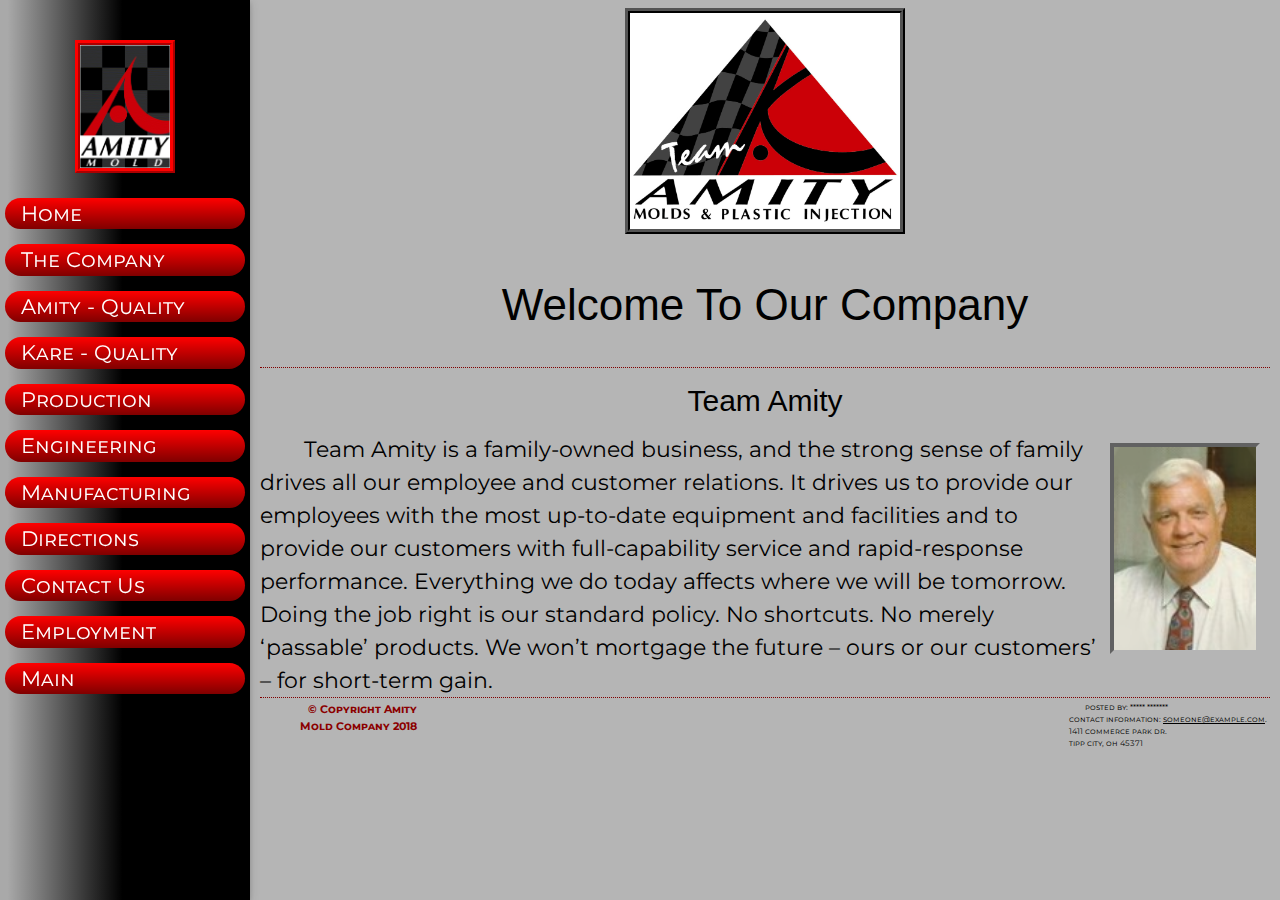
<file: index.html>
<!DOCTYPE html>
<html lang="en-US">
<head>
  <meta charset="utf-8">
  <meta name="viewport" content="width=device-width, initial-scale=1.0">
  <title>Team Amity | Amity Mold Company and Kare Plastics</title>
  <link rel="shortcut icon" href="img/teamamity-logo.png">
  <link rel="stylesheet" href="css/w3.css">
  <link rel="stylesheet" href="css/main4.css">
  <link rel="stylesheet" href="css/media-queries.css">
  <link rel="stylesheet" href="css/normalize.css">
  <link href="https://fonts.googleapis.com/css?family=Montserrat:400,700" rel="stylesheet">
  <link href='https://fonts.googleapis.com/css?family=Lancelot' rel='stylesheet'>

</head>
<body>

  <div class="main">
    <header>
      <button class="w3-button w3-xlarge w3-hide-large" id="open" onclick="w3_open()">&#9776;</button>
      <div class="header-image">
        <img id = "teamamity" src="img/teamamity-logo.png" alt="teamamity"/>
      </div>
      <h1> welcome to our company </h1>

      <div class="w3-sidebar w3-bar-block w3-collapse w3-card w3-animate-left sidenav" id="mySidebar">
        <div class="main-image">
          <img id = "amity" src="img/amity.png" alt="amity"/>
        </div>
        <button class="w3-bar-item w3-button w3-large w3-hide-large" id="close" onclick="w3_close()">close</button>
        <a href="splash.html" class="w3-bar-item w3-button">home</a>
        <a href="company\index.html" class="w3-bar-item w3-button">the company</a>
        <a href="quality\index.html" class="w3-bar-item w3-button">amity - quality</a>
        <a href="quality\index.html" class="w3-bar-item w3-button">kare - quality</a>
        <a href="production\index.html" class="w3-bar-item w3-button">production</a>
        <a href="engineering\index.html" class="w3-bar-item w3-button">engineering</a>
        <a href="manufacturing\index.html" class="w3-bar-item w3-button">manufacturing</a>
        <a href="directions\index.html" class="w3-bar-item w3-button">directions</a>
        <a href="contact\index.html" class="w3-bar-item w3-button">contact us</a>
        <a href="employment\index.html" class="w3-bar-item w3-button">employment</a>
        <a href="index.html" class="w3-bar-item w3-button">main</a>

      <script>
      function w3_open() {
        document.getElementById("mySidebar").style.display = "block";


      }
      function w3_close() {
        document.getElementById("mySidebar").style.display = "none";

      }
      {


      }
    </script>

          </div>
  </header>



  <div class="container">
    <!-- Your content -->


    <h2>team amity</h2>
    <div class="full-width">
      <p>Team Amity is a family-owned business, <img id="pres" src="img/pres.png" alt="leo"/>and the strong sense of family drives all our employee and customer relations. It drives us to provide our employees with the most up-to-date equipment and facilities and to provide our customers with full-capability service and rapid-response performance.
        Everything we do today affects where we will be tomorrow. Doing the job right is our standard policy. No shortcuts. No merely ‘passable’ products. We won’t mortgage the future – ours or our customers’ – for short-term gain.</p>

      </div>


    </div>

    <footer class="footer">
      <div class = "full-width">
        <div class="half-width" id = "company">
          <p>&copy; Copyright Amity Mold Company 2018</p>
        </div>
        <div class="half-width" id ="designer">
          <p>posted by: ***** *******<br> contact information: <a href="mailto:someone@example.com">
            someone@example.com</a>.<br> 1411 commerce park dr.<br> tipp city, oh 45371
          </p>
        </div>
      </div>
    </footer>
  </div>

</body>
</html>
</file>
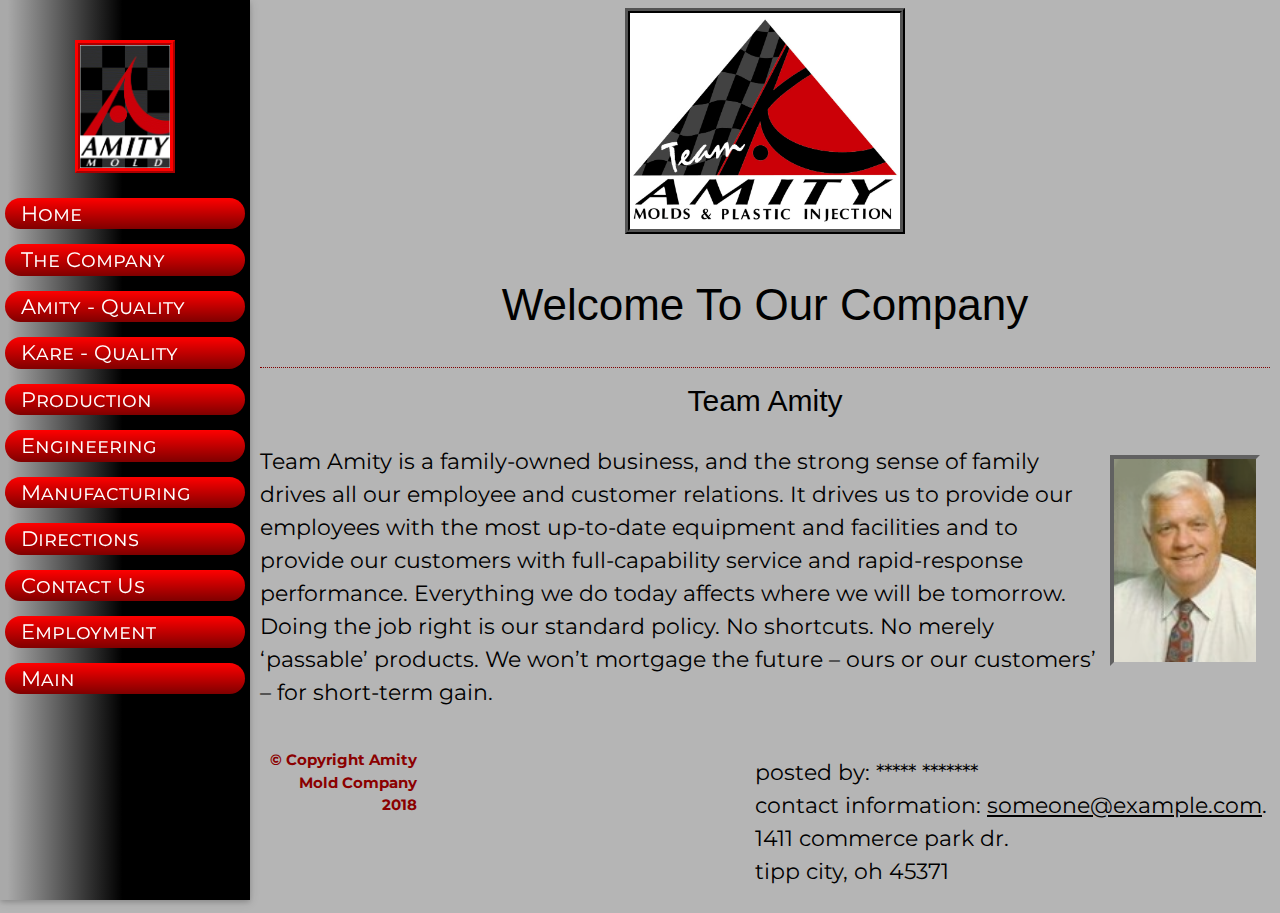
<file: company/index.html>
<!DOCTYPE html>
<html lang="en-US">
<head>
  <meta charset="utf-8">
<meta name="viewport" content="width=device-width, initial-scale=1.0">
  <title>Team Amity | Amity Mold Company and Kare Plastics</title>
  <link rel="shortcut icon" href="img/teamamity-logo.png">
  <link rel="stylesheet" href="../css/w3.css">
  <link rel="stylesheet" href="../css/media-queries.css">
  <link rel="stylesheet" href="../css/main.css">
  <link rel="stylesheet" href="../css/normalize.css">
  <link href="https://fonts.googleapis.com/css?family=Montserrat:400,700" rel="stylesheet">
  <link href='https://fonts.googleapis.com/css?family=Lancelot' rel='stylesheet'>

</head>
<body>

  <div class="main">
    <header>
      <button class="w3-button w3-xlarge w3-hide-large" id="open" onclick="w3_open()">&#9776;</button>
      <div class="header-image">
        <img id = "teamamity" src="../img/teamamity-logo.png" alt="teamamity"/>
      </div>
      <h1> welcome to our company </h1>

      <div class="w3-sidebar w3-bar-block w3-collapse w3-card w3-animate-left sidenav" id="mySidebar">
        <div class="main-image">
          <img id = "amity" src="../img/amity.png" alt="amity"/>
        </div>
        <button class="w3-bar-item w3-button w3-large w3-hide-large" id="close" onclick="w3_close()">close</button>
        <a href="..\splash.html" class="w3-bar-item w3-button">home</a>
        <a href="..\index.html" class="w3-bar-item w3-button">the company</a>
        <a href="..\quality\index.html" class="w3-bar-item w3-button">amity - quality</a>
        <a href="..\quality\index.html" class="w3-bar-item w3-button">kare - quality</a>
        <a href="..\production\index.html" class="w3-bar-item w3-button">production</a>
        <a href="..\engineering\index.html" class="w3-bar-item w3-button">engineering</a>
        <a href="..\manufacturing\index.html" class="w3-bar-item w3-button">manufacturing</a>
        <a href="..\directions\index.html" class="w3-bar-item w3-button">directions</a>
        <a href="..\contact\index.html" class="w3-bar-item w3-button">contact us</a>
        <a href="..\employment\index.html" class="w3-bar-item w3-button">employment</a>
        <a href="..\main\index.html" class="w3-bar-item w3-button">main</a>

      <script>
      function w3_open() {
        document.getElementById("mySidebar").style.display = "block";


      }
      function w3_close() {
        document.getElementById("mySidebar").style.display = "none";

      }
      {


      }
    </script>

          </div>
  </header>



  <div class="container">
    <!-- Your content -->


    <h2>team amity</h2>
    <div class="full-width">
      <p>Team Amity is a family-owned business, <img id="pres" src="../img/pres.png" alt="leo"/>and the strong sense of family drives all our employee and customer relations. It drives us to provide our employees with the most up-to-date equipment and facilities and to provide our customers with full-capability service and rapid-response performance.
        Everything we do today affects where we will be tomorrow. Doing the job right is our standard policy. No shortcuts. No merely ‘passable’ products. We won’t mortgage the future – ours or our customers’ – for short-term gain.</p>

      </div>


    </div>

    <footer class="footer">
      <div class = "full-width">
        <div class="half-width" id = "company">
          <p>&copy; Copyright Amity Mold Company 2018</p>
        </div>
        <div class="half-width" id ="designer">
          <p>posted by: ***** *******<br> contact information: <a href="mailto:someone@example.com">
            someone@example.com</a>.<br> 1411 commerce park dr.<br> tipp city, oh 45371
          </p>
        </div>
      </div>
    </footer>
  </div>

</body>
</html>
</file>
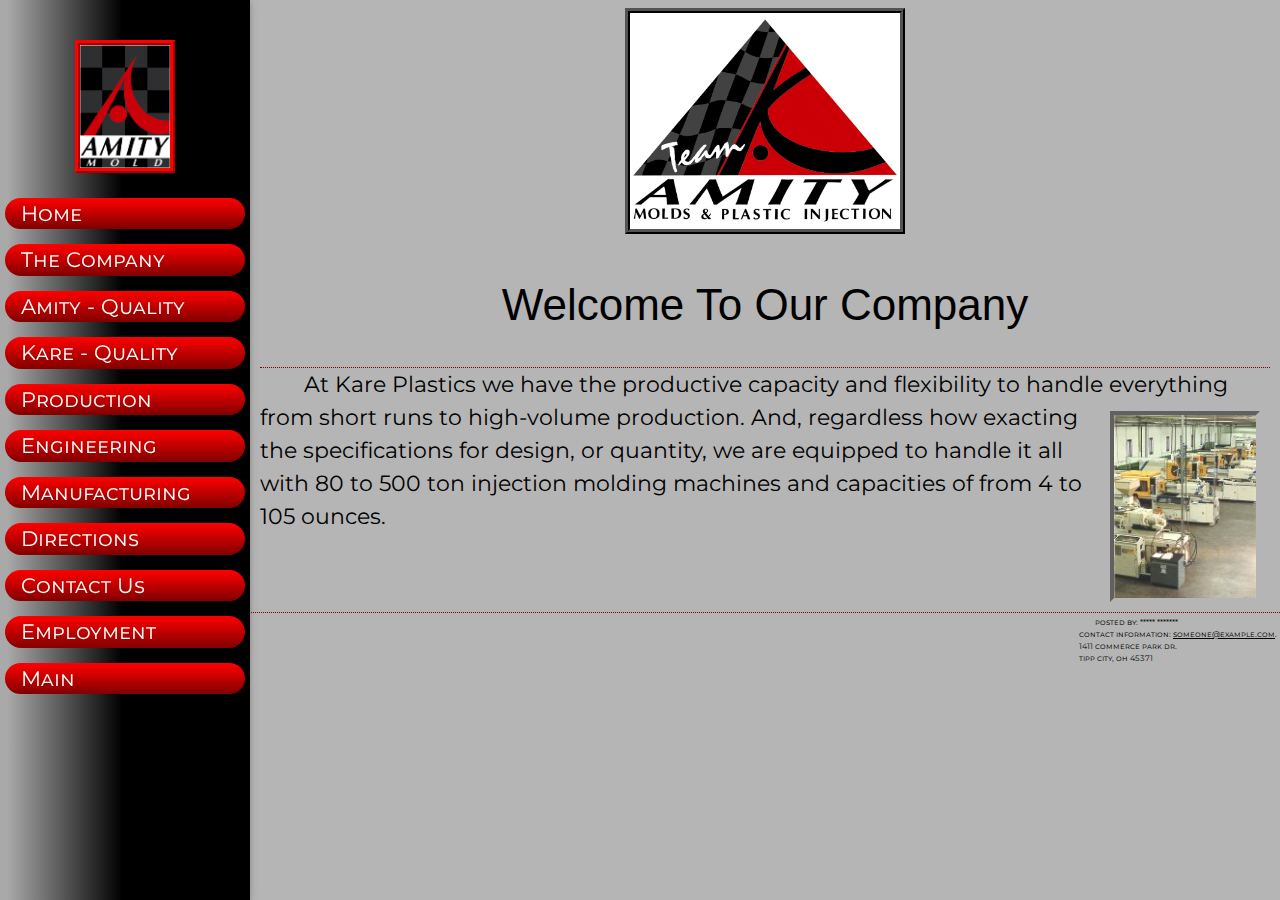
<file: contact/index.html>
<!doctype html>
<html>
<head>
  <meta charset="utf-8">
  <meta name="viewport" content="width=device-width, initial-scale=1.0">
  <title>Team Amity | Amity Mold Company and Kare Plastics</title>
  <link rel="shortcut icon" href="../img/teamamity-logo.png">
  <link rel="stylesheet" href="../css/w3.css">
  <link rel="stylesheet" href="../css/main4.css">
  <link rel="stylesheet" href="../css/media-queries.css">
  <link rel="stylesheet" href="../css/normalize.css">
  <link href="https://fonts.googleapis.com/css?family=Montserrat:400,700" rel="stylesheet">
  <link href='https://fonts.googleapis.com/css?family=Lancelot' rel='stylesheet'>

</head>
<body>
  <div class="main">
    <header>
      <button class="w3-button w3-xlarge w3-hide-large" id="open" onclick="w3_open()">&#9776;</button>
      <div class="header-image">
        <img id = "teamamity" src="../img/teamamity-logo.png" alt="teamamity"/>
      </div>
      <h1> welcome to our company </h1>

      <div class="w3-sidebar w3-bar-block w3-collapse w3-card w3-animate-left sidenav" id="mySidebar">
        <div class="main-image">
          <img id = "amity" src="../img/amity.png" alt="amity"/>
        </div>
        <button class="w3-bar-item w3-button w3-large w3-hide-large" id="close" onclick="w3_close()">close</button>
        <a href="..\splash.html" class="w3-bar-item w3-button">home</a>
        <a href="..\index.html" class="w3-bar-item w3-button">the company</a>
        <a href="..\quality\index.html" class="w3-bar-item w3-button">amity - quality</a>
        <a href="..\quality\index.html" class="w3-bar-item w3-button">kare - quality</a>
        <a href="..\production\index.html" class="w3-bar-item w3-button">production</a>
        <a href="..\engineering\index.html" class="w3-bar-item w3-button">engineering</a>
        <a href="..\manufacturing\index.html" class="w3-bar-item w3-button">manufacturing</a>
        <a href="..\directions\index.html" class="w3-bar-item w3-button">directions</a>
        <a href="..\contact\index.html" class="w3-bar-item w3-button">contact us</a>
        <a href="..\employment\index.html" class="w3-bar-item w3-button">employment</a>
        <a href="..\main\index.html" class="w3-bar-item w3-button">main</a>

      <script>
      function w3_open() {
        document.getElementById("mySidebar").style.display = "block";


      }
      function w3_close() {
        document.getElementById("mySidebar").style.display = "none";

      }
      {


      }
    </script>

          </div>
  </header>


<div class="container">


  <!-- Your content -->


  <div class="full-width">
  <p>At Kare Plastics we have the productive capacity and flexibility to handle<img id="shop" src="../img/karemach.jpg" alt="kare"/> everything from short runs to high-volume production.
    And, regardless how exacting the specifications for design, or quantity, we are equipped to
    handle it all with 80 to 500 ton injection molding machines and capacities of from 4 to 105 ounces.
</div>

</div>
     </div>

         <footer class="footer">
           <div class = "full-width">
             <div class="half-width" id = "company">
               <p>&copy; Copyright Amity Mold Company 2018</p>
             </div>
             <div class="half-width" id ="designer">
               <p>posted by: ***** *******<br> contact information: <a href="mailto:someone@example.com">
                 someone@example.com</a>.<br> 1411 commerce park dr.<br> tipp city, oh 45371
               </p>
             </div>
           </div>
         </footer>
       </div>

</body>
</html>
</file>
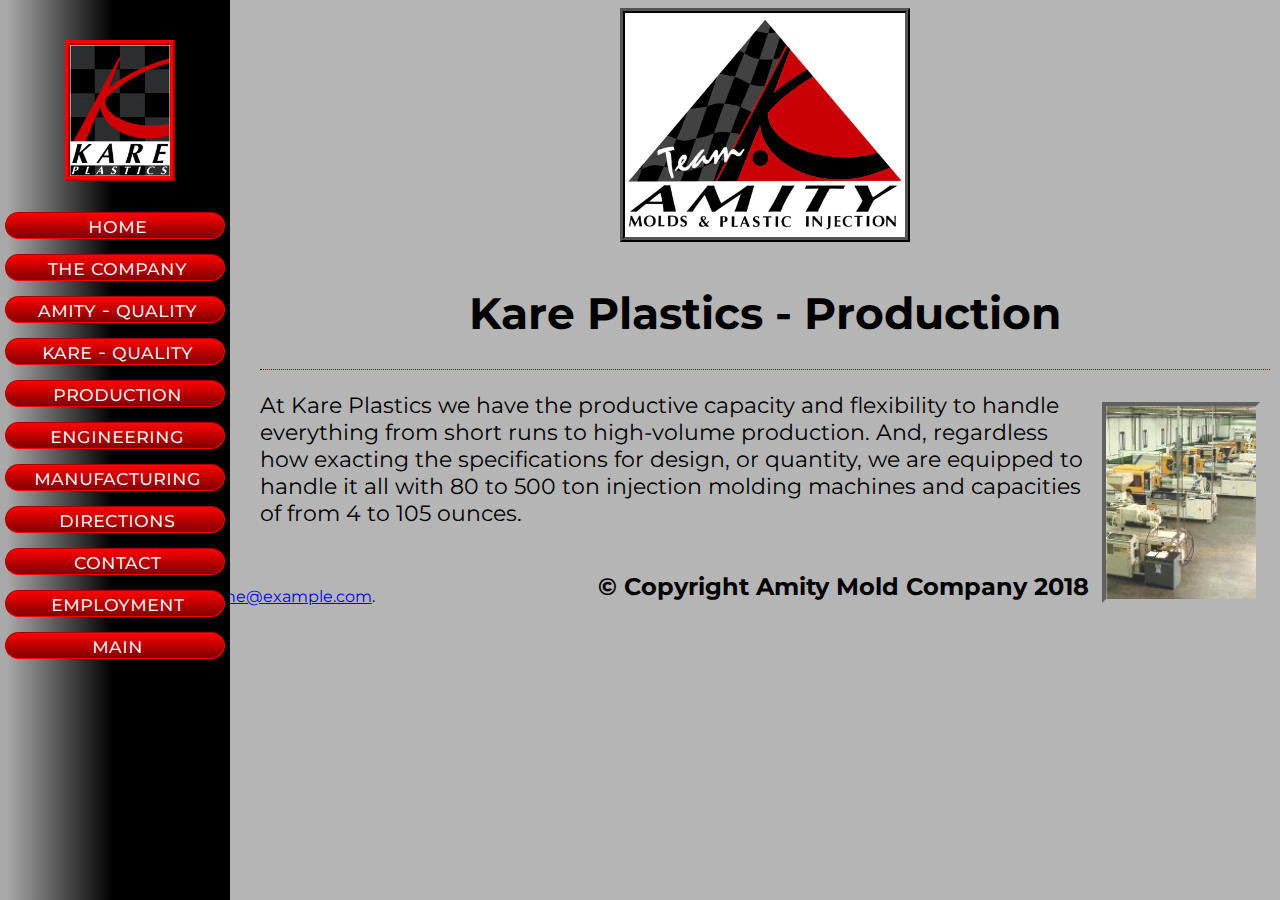
<file: directions/index.html>
<!doctype html>
<html>
<head>
 <meta charset="utf-8">
        <title>Team Amity | Amity Mold Company and Kare Plastics</title>
        <link rel="shortcut icon" href="../img/teamamity-logo.png">
        <link rel="stylesheet" href="../css/main.css">
        <link rel="stylesheet" href="../css/normalize.css">
        <link href="https://fonts.googleapis.com/css?family=Montserrat:400,700" rel="stylesheet">
</head>
<body>
<div class="main">
  <header>

    <div class="header-image">
<img id = "teamamity" src="../img/teamamity-logo.png" alt="teamamity"/>
</div>
<h1>kare plastics - production</h1>
  </header>


<div class="container">


  <!-- Your content -->

<div class="sidenav">
<div class="main-image">
<img id = "kare" src="../img/kare-logo.png" alt="kareplastic"/>
</div>
  <a href="../splash.html">home</a>
  <a href="../index.html">the company</a>
  <a href="../quality/index.html">amity - quality</a>
  <a href="../karequality/index.html">kare - quality</a>
  <a href="../production/index.html">production</a>
  <a href="#contact">engineering</a>
  <a href="#about">manufacturing</a>
  <a href="#services">directions</a>
  <a href="#clients">contact</a>
  <a href="#contact">employment</a>
  <a href="#contact">main</a>


</div>

  <div class="full-width">
  <p>At Kare Plastics we have the productive capacity and flexibility to handle<img id="shop" src="../img/karemach.jpg" alt="kare"/> everything from short runs to high-volume production.
    And, regardless how exacting the specifications for design, or quantity, we are equipped to
    handle it all with 80 to 500 ton injection molding machines and capacities of from 4 to 105 ounces.
</div>

</div>
     </div>
     <footer>
       <div class="full-width">
     <div class="half-width" id = "designer">
     <h2>&copy; Copyright Amity Mold Company 2018</h2>
     </div>
     <div class="half-width" id ="coinfo"><p>posted by: ***** *******
     <br>contact information: <a href="mailto:someone@example.com">
     someone@example.com</a>.<br>
     1411 commerce park dr.<br>tipp city, oh 45371
   </p>
   </div>
   </div>
   </footer>


</body>
</html>
</file>
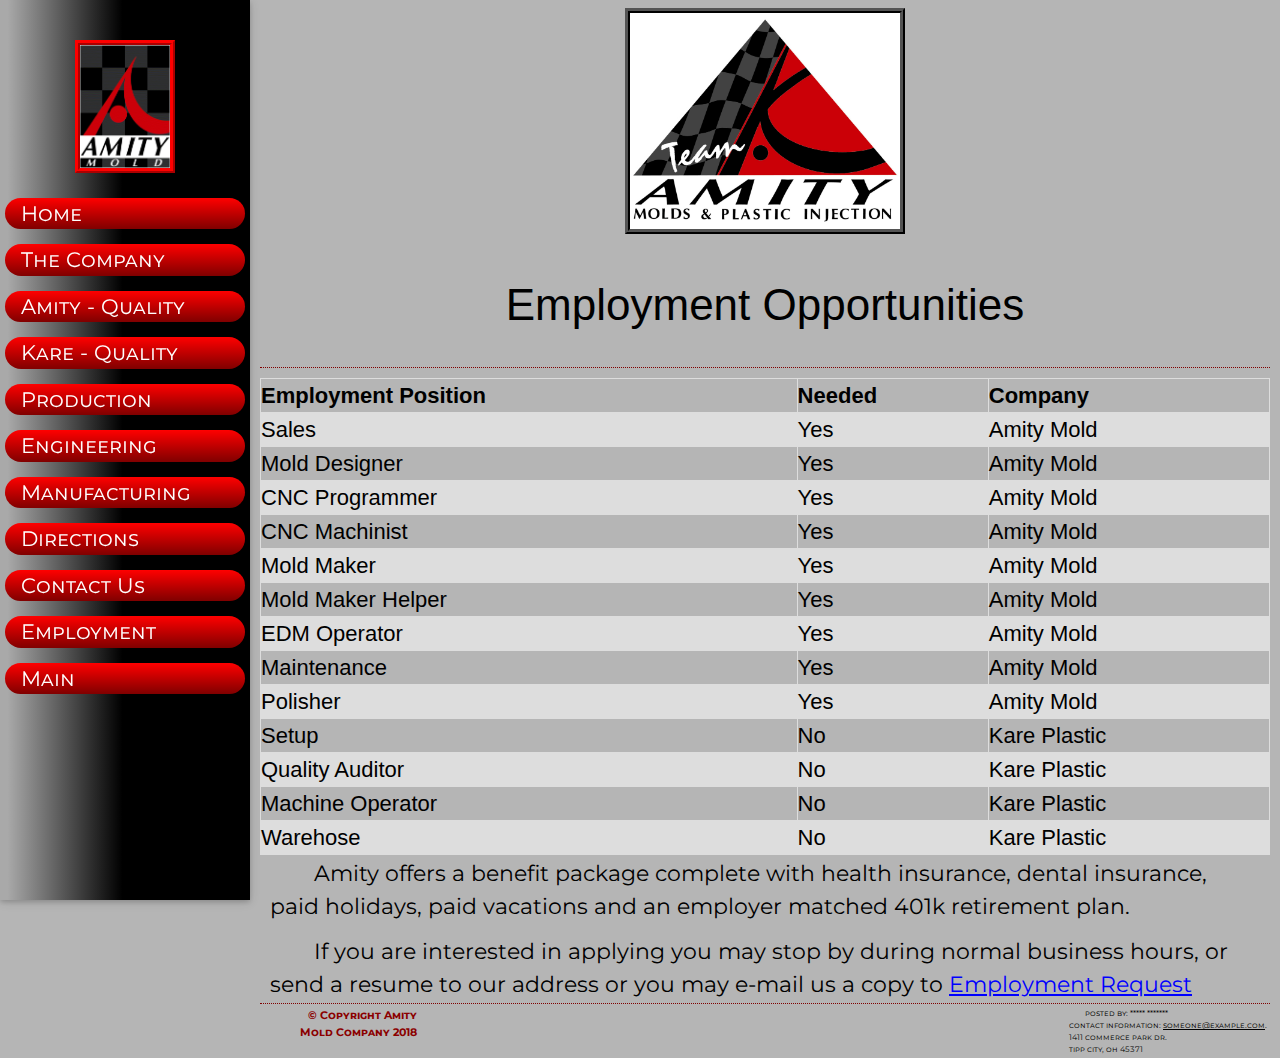
<file: employment/index.html>
<!doctype html>
<html>
<head>
  <meta charset="utf-8">
  <meta name="viewport" content="width=device-width, initial-scale=1.0">
  <title>Team Amity | Amity Mold Company and Kare Plastics</title>
  <link rel="shortcut icon" href="../img/teamamity-logo.png">
  <link rel="stylesheet" href="../css/w3.css">
  <link rel="stylesheet" href="../css/main4.css">
  <link rel="stylesheet" href="../css/media-queries.css">
  <link rel="stylesheet" href="../css/normalize.css">
  <link href="https://fonts.googleapis.com/css?family=Montserrat:400,700" rel="stylesheet">
  <link href='https://fonts.googleapis.com/css?family=Lancelot' rel='stylesheet'>

</head>
<body>
  <div class="main">
    <header>
      <button class="w3-button w3-xlarge w3-hide-large" id="open" onclick="w3_open()">&#9776;</button>
      <div class="header-image">
        <img id = "teamamity" src="../img/teamamity-logo.png" alt="teamamity"/>
      </div>
      <h1>Employment Opportunities</h1>

      <div class="w3-sidebar w3-bar-block w3-collapse w3-card w3-animate-left sidenav" id="mySidebar">
        <div class="main-image">
          <img id = "amity" src="../img/amity.png" alt="amity"/>
        </div>
        <button class="w3-bar-item w3-button w3-large w3-hide-large" id="close" onclick="w3_close()">close</button>
        <a href="..\splash.html" class="w3-bar-item w3-button">home</a>
        <a href="..\index.html" class="w3-bar-item w3-button">the company</a>
        <a href="..\quality\index.html" class="w3-bar-item w3-button">amity - quality</a>
        <a href="..\quality\index.html" class="w3-bar-item w3-button">kare - quality</a>
        <a href="..\production\index.html" class="w3-bar-item w3-button">production</a>
        <a href="..\engineering\index.html" class="w3-bar-item w3-button">engineering</a>
        <a href="..\manufacturing\index.html" class="w3-bar-item w3-button">manufacturing</a>
        <a href="..\directions\index.html" class="w3-bar-item w3-button">directions</a>
        <a href="..\contact\index.html" class="w3-bar-item w3-button">contact us</a>
        <a href="..\employment\index.html" class="w3-bar-item w3-button">employment</a>
        <a href="..\main\index.html" class="w3-bar-item w3-button">main</a>

      <script>
      function w3_open() {
        document.getElementById("mySidebar").style.display = "block";


      }
      function w3_close() {
        document.getElementById("mySidebar").style.display = "none";

      }
      {


      }
    </script>

          </div>
  </header>


<div class="container">


  <!-- Your content -->

  <div class="full-width">
    <table>
      <tr>
        <th>Employment Position</th>
        <th>Needed</th>
        <th>Company</th>
      </tr>
      <tr>
        <td>Sales</td>
        <td>Yes</td>
        <td>Amity Mold</td>
      </tr>
      <tr>
        <td>Mold Designer</td>
        <td>Yes</td>
        <td>Amity Mold</td>
      </tr>
      <tr>
        <td>CNC Programmer</td>
        <td>Yes</td>
        <td>Amity Mold</td>
      </tr>
      <tr>
        <td>CNC Machinist</td>
        <td>Yes</td>
        <td>Amity Mold</td>
      </tr>
      <tr>
        <td>Mold Maker</td>
        <td>Yes</td>
        <td>Amity Mold</td>
      </tr>
      <tr>
        <td>Mold Maker Helper</td>
        <td>Yes</td>
        <td>Amity Mold</td>
      </tr>
        <tr>
        <td>EDM Operator</td>
        <td>Yes</td>
        <td>Amity Mold</td>
      </tr>
      <tr>
        <td>Maintenance</td>
        <td>Yes</td>
        <td>Amity Mold</td>
      </tr>
      <tr>
        <td>Polisher</td>
        <td>Yes</td>
        <td>Amity Mold</td>
      </tr>
      <tr>
        <td>Setup</td>
        <td>No</td>
        <td>Kare Plastic</td>
      </tr>
        <tr>
        <td>Quality Auditor</td>
        <td>No</td>
        <td>Kare Plastic</td>
      </tr>
      <tr>
        <td>Machine Operator</td>
        <td>No</td>
        <td>Kare Plastic</td>
      </tr>
      <tr>
        <td>Warehose</td>
        <td>No</td>
        <td>Kare Plastic</td>
      </tr>
    </table>
</div>
<div class="full-width">
<p id="emp-p">Amity offers a benefit package complete with health insurance, dental insurance, paid holidays, paid vacations and an employer matched 401k retirement plan.</p>
<p id="p2">If you are interested in applying you may stop by during normal business hours, or send a resume to our address or you may e-mail us a copy to <a href="mailto:employment@amitymold.com" id="emp-request">Employment Request</a></p>
</div>
</div>

     <footer class="footer">
       <div class = "full-width">
         <div class="half-width" id = "company">
           <p>&copy; Copyright Amity Mold Company 2018</p>
         </div>
         <div class="half-width" id ="designer">
           <p>posted by: ***** *******<br> contact information: <a href="mailto:someone@example.com">
             someone@example.com</a>.<br> 1411 commerce park dr.<br> tipp city, oh 45371
           </p>
         </div>
       </div>
     </footer>
   </div>

</body>
</html>
</file>
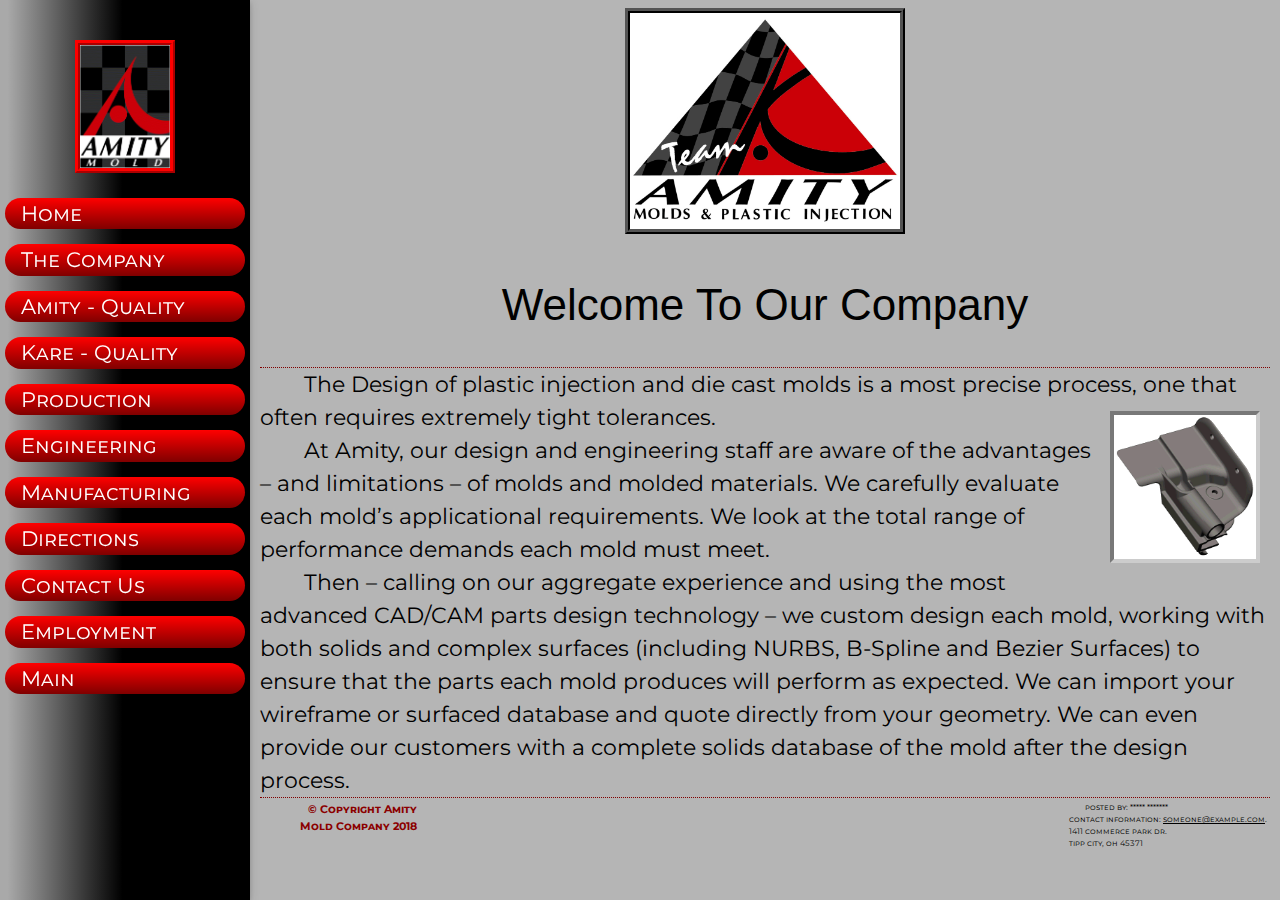
<file: engineering/index.html>
<!doctype html>
<html>
<head>
  <meta charset="utf-8">
  <meta name="viewport" content="width=device-width, initial-scale=1.0">
  <title>Team Amity | Amity Mold Company and Kare Plastics</title>
  <link rel="shortcut icon" href="../img/teamamity-logo.png">
  <link rel="stylesheet" href="../css/w3.css">
  <link rel="stylesheet" href="../css/main4.css">
  <link rel="stylesheet" href="../css/media-queries.css">
  <link rel="stylesheet" href="../css/normalize.css">
  <link href="https://fonts.googleapis.com/css?family=Montserrat:400,700" rel="stylesheet">
  <link href='https://fonts.googleapis.com/css?family=Lancelot' rel='stylesheet'>

</head>
<body>
  <div class="main">
    <header>
      <button class="w3-button w3-xlarge w3-hide-large" id="open" onclick="w3_open()">&#9776;</button>
      <div class="header-image">
        <img id = "teamamity" src="../img/teamamity-logo.png" alt="teamamity"/>
      </div>
      <h1> welcome to our company </h1>

      <div class="w3-sidebar w3-bar-block w3-collapse w3-card w3-animate-left sidenav" id="mySidebar">
        <div class="main-image">
          <img id = "amity" src="../img/amity.png" alt="amity"/>
        </div>
        <button class="w3-bar-item w3-button w3-large w3-hide-large" id="close" onclick="w3_close()">close</button>
        <a href="..\splash.html" class="w3-bar-item w3-button">home</a>
        <a href="..\index.html" class="w3-bar-item w3-button">the company</a>
        <a href="..\quality\index.html" class="w3-bar-item w3-button">amity - quality</a>
        <a href="..\quality\index.html" class="w3-bar-item w3-button">kare - quality</a>
        <a href="..\production\index.html" class="w3-bar-item w3-button">production</a>
        <a href="..\engineering\index.html" class="w3-bar-item w3-button">engineering</a>
        <a href="..\manufacturing\index.html" class="w3-bar-item w3-button">manufacturing</a>
        <a href="..\directions\index.html" class="w3-bar-item w3-button">directions</a>
        <a href="..\contact\index.html" class="w3-bar-item w3-button">contact us</a>
        <a href="..\employment\index.html" class="w3-bar-item w3-button">employment</a>
        <a href="..\main\index.html" class="w3-bar-item w3-button">main</a>

      <script>
      function w3_open() {
        document.getElementById("mySidebar").style.display = "block";


      }
      function w3_close() {
        document.getElementById("mySidebar").style.display = "none";

      }
      {


      }
    </script>

          </div>
  </header>


<div class="container">


  <!-- Your content -->

  <div class="full-width">
  <p>The Design of plastic injection and die cast molds is a most precise process, one that<img src="../img/2057amc1.gif" id ="a2057amc" alt="engineerpart"> often requires extremely tight tolerances.</p>
<p>At Amity, our design and engineering staff are aware of the advantages – and limitations – of molds and molded materials.
 We carefully evaluate each mold’s applicational requirements. We look at the total range of performance demands each mold must meet.</p>
<p>Then – calling on our aggregate experience and using the most advanced CAD/CAM parts design technology – we custom design each mold,
 working with both solids and complex surfaces (including NURBS, B-Spline and Bezier Surfaces) to ensure that the parts each mold produces will perform as expected.
 We can import your wireframe or surfaced database and quote directly from your geometry. We can even provide our customers with a complete solids database of the mold after the design process.</p>
</div>

</div>

     <footer class="footer">
       <div class = "full-width">
         <div class="half-width" id = "company">
           <p>&copy; Copyright Amity Mold Company 2018</p>
         </div>
         <div class="half-width" id ="designer">
           <p>posted by: ***** *******<br> contact information: <a href="mailto:someone@example.com">
             someone@example.com</a>.<br> 1411 commerce park dr.<br> tipp city, oh 45371
           </p>
         </div>
       </div>
     </footer>
   </div>

</body>
</html>
</file>
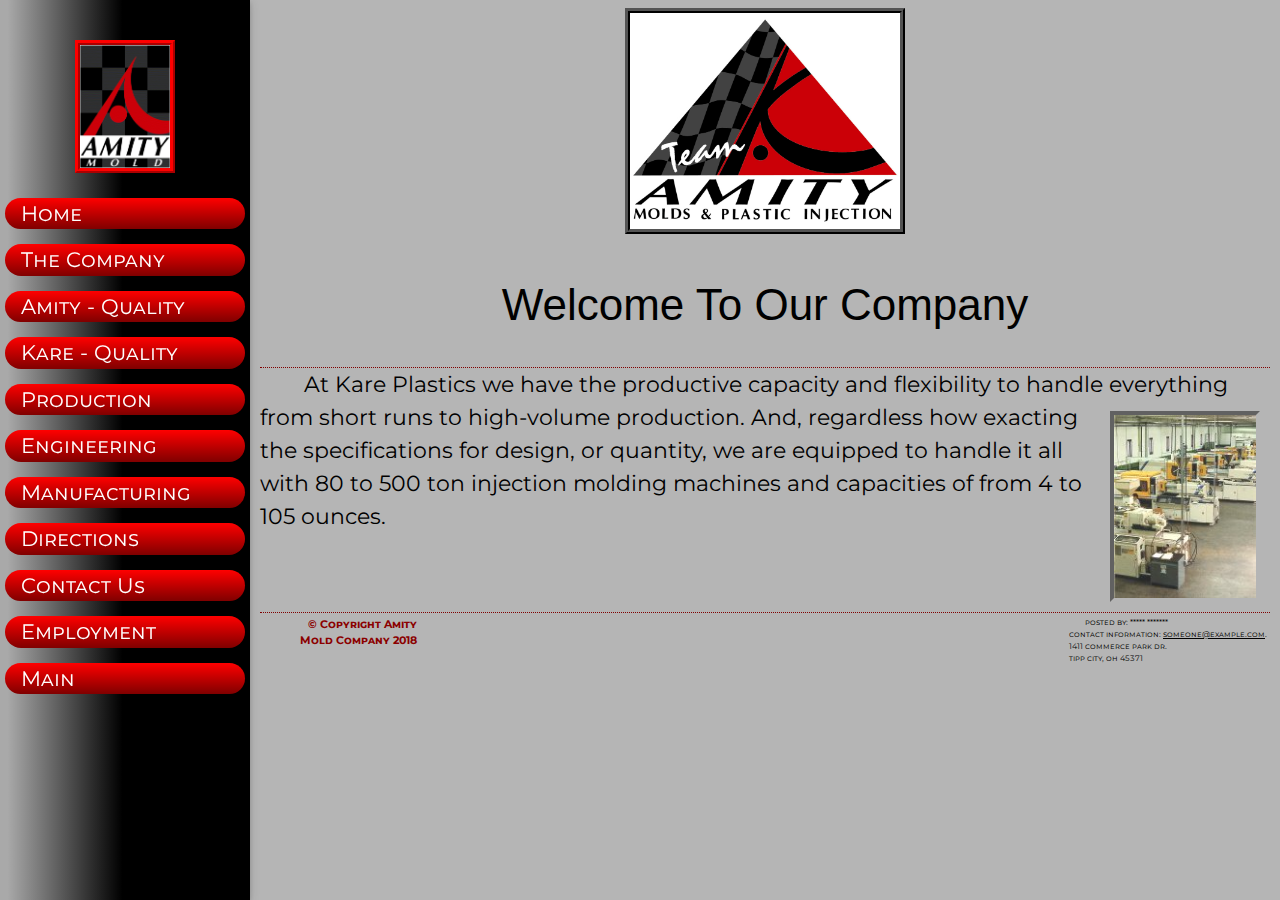
<file: kare-quality/index.html>
<!doctype html>
<html>
<head>
  <meta charset="utf-8">
  <meta name="viewport" content="width=device-width, initial-scale=1.0">
  <title>Team Amity | Amity Mold Company and Kare Plastics</title>
  <link rel="shortcut icon" href="../img/teamamity-logo.png">
  <link rel="stylesheet" href="../css/w3.css">
  <link rel="stylesheet" href="../css/main4.css">
  <link rel="stylesheet" href="../css/media-queries.css">
  <link rel="stylesheet" href="../css/normalize.css">
  <link href="https://fonts.googleapis.com/css?family=Montserrat:400,700" rel="stylesheet">
  <link href='https://fonts.googleapis.com/css?family=Lancelot' rel='stylesheet'>

</head>
<body>
  <div class="main">
    <header>
      <button class="w3-button w3-xlarge w3-hide-large" id="open" onclick="w3_open()">&#9776;</button>
      <div class="header-image">
        <img id = "teamamity" src="../img/teamamity-logo.png" alt="teamamity"/>
      </div>
      <h1> welcome to our company </h1>

      <div class="w3-sidebar w3-bar-block w3-collapse w3-card w3-animate-left sidenav" id="mySidebar">
        <div class="main-image">
          <img id = "amity" src="../img/amity.png" alt="amity"/>
        </div>
        <button class="w3-bar-item w3-button w3-large w3-hide-large" id="close" onclick="w3_close()">close</button>
        <a href="..\splash.html" class="w3-bar-item w3-button">home</a>
        <a href="..\index.html" class="w3-bar-item w3-button">the company</a>
        <a href="..\quality\index.html" class="w3-bar-item w3-button">amity - quality</a>
        <a href="..\quality\index.html" class="w3-bar-item w3-button">kare - quality</a>
        <a href="..\production\index.html" class="w3-bar-item w3-button">production</a>
        <a href="..\engineering\index.html" class="w3-bar-item w3-button">engineering</a>
        <a href="..\manufacturing\index.html" class="w3-bar-item w3-button">manufacturing</a>
        <a href="..\directions\index.html" class="w3-bar-item w3-button">directions</a>
        <a href="..\contact\index.html" class="w3-bar-item w3-button">contact us</a>
        <a href="..\employment\index.html" class="w3-bar-item w3-button">employment</a>
        <a href="..\main\index.html" class="w3-bar-item w3-button">main</a>

      <script>
      function w3_open() {
        document.getElementById("mySidebar").style.display = "block";


      }
      function w3_close() {
        document.getElementById("mySidebar").style.display = "none";

      }
      {


      }
    </script>

          </div>
  </header>



<div class="container">


  <!-- Your content -->

  <div class="full-width">
  <p>At Kare Plastics we have the productive capacity and flexibility to handle<img id="shop" src="../img/karemach.jpg" alt="kare"/> everything from short runs to high-volume production.
    And, regardless how exacting the specifications for design, or quantity, we are equipped to
    handle it all with 80 to 500 ton injection molding machines and capacities of from 4 to 105 ounces.
</div>

</div>

         <footer class="footer">
           <div class = "full-width">
             <div class="half-width" id = "company">
               <p>&copy; Copyright Amity Mold Company 2018</p>
             </div>
             <div class="half-width" id ="designer">
               <p>posted by: ***** *******<br> contact information: <a href="mailto:someone@example.com">
                 someone@example.com</a>.<br> 1411 commerce park dr.<br> tipp city, oh 45371
               </p>
             </div>
           </div>
         </footer>
       </div>

</body>
</html>
</file>
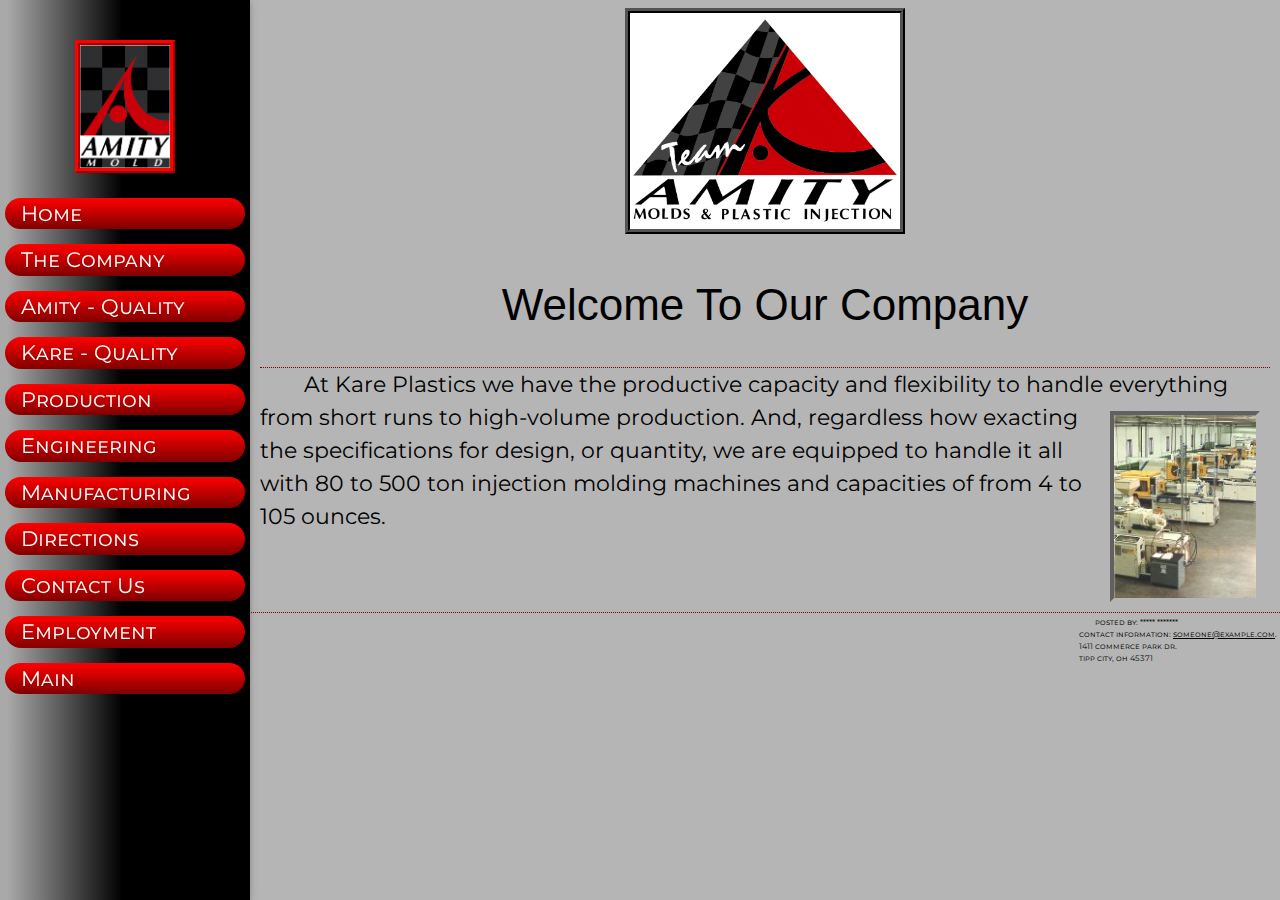
<file: manufacturing/index.html>
<!doctype html>
<html>
<head>
  <meta charset="utf-8">
  <meta name="viewport" content="width=device-width, initial-scale=1.0">
  <title>Team Amity | Amity Mold Company and Kare Plastics</title>
  <link rel="shortcut icon" href="../img/teamamity-logo.png">
  <link rel="stylesheet" href="../css/w3.css">
  <link rel="stylesheet" href="../css/main4.css">
  <link rel="stylesheet" href="../css/media-queries.css">
  <link rel="stylesheet" href="../css/normalize.css">
  <link href="https://fonts.googleapis.com/css?family=Montserrat:400,700" rel="stylesheet">
  <link href='https://fonts.googleapis.com/css?family=Lancelot' rel='stylesheet'>

</head>
<body>
  <div class="main">
    <header>
      <button class="w3-button w3-xlarge w3-hide-large" id="open" onclick="w3_open()">&#9776;</button>
      <div class="header-image">
        <img id = "teamamity" src="../img/teamamity-logo.png" alt="teamamity"/>
      </div>
      <h1> welcome to our company </h1>

      <div class="w3-sidebar w3-bar-block w3-collapse w3-card w3-animate-left sidenav" id="mySidebar">
        <div class="main-image">
          <img id = "amity" src="../img/amity.png" alt="amity"/>
        </div>
        <button class="w3-bar-item w3-button w3-large w3-hide-large" id="close" onclick="w3_close()">close</button>
        <a href="..\splash.html" class="w3-bar-item w3-button">home</a>
        <a href="..\index.html" class="w3-bar-item w3-button">the company</a>
        <a href="..\quality\index.html" class="w3-bar-item w3-button">amity - quality</a>
        <a href="..\quality\index.html" class="w3-bar-item w3-button">kare - quality</a>
        <a href="..\production\index.html" class="w3-bar-item w3-button">production</a>
        <a href="..\engineering\index.html" class="w3-bar-item w3-button">engineering</a>
        <a href="..\manufacturing\index.html" class="w3-bar-item w3-button">manufacturing</a>
        <a href="..\directions\index.html" class="w3-bar-item w3-button">directions</a>
        <a href="..\contact\index.html" class="w3-bar-item w3-button">contact us</a>
        <a href="..\employment\index.html" class="w3-bar-item w3-button">employment</a>
        <a href="..\main\index.html" class="w3-bar-item w3-button">main</a>

      <script>
      function w3_open() {
        document.getElementById("mySidebar").style.display = "block";


      }
      function w3_close() {
        document.getElementById("mySidebar").style.display = "none";

      }
      {


      }
    </script>

          </div>
  </header>


<div class="container">


  <!-- Your content -->

  <div class="full-width">
  <p>At Kare Plastics we have the productive capacity and flexibility to handle<img id="shop" src="../img/karemach.jpg" alt="kare"/> everything from short runs to high-volume production.
    And, regardless how exacting the specifications for design, or quantity, we are equipped to
    handle it all with 80 to 500 ton injection molding machines and capacities of from 4 to 105 ounces.
</div>

</div>
     </div>

         <footer class="footer">
           <div class = "full-width">
             <div class="half-width" id = "company">
               <p>&copy; Copyright Amity Mold Company 2018</p>
             </div>
             <div class="half-width" id ="designer">
               <p>posted by: ***** *******<br> contact information: <a href="mailto:someone@example.com">
                 someone@example.com</a>.<br> 1411 commerce park dr.<br> tipp city, oh 45371
               </p>
             </div>
           </div>
         </footer>
       </div>

</body>
</html>
</file>
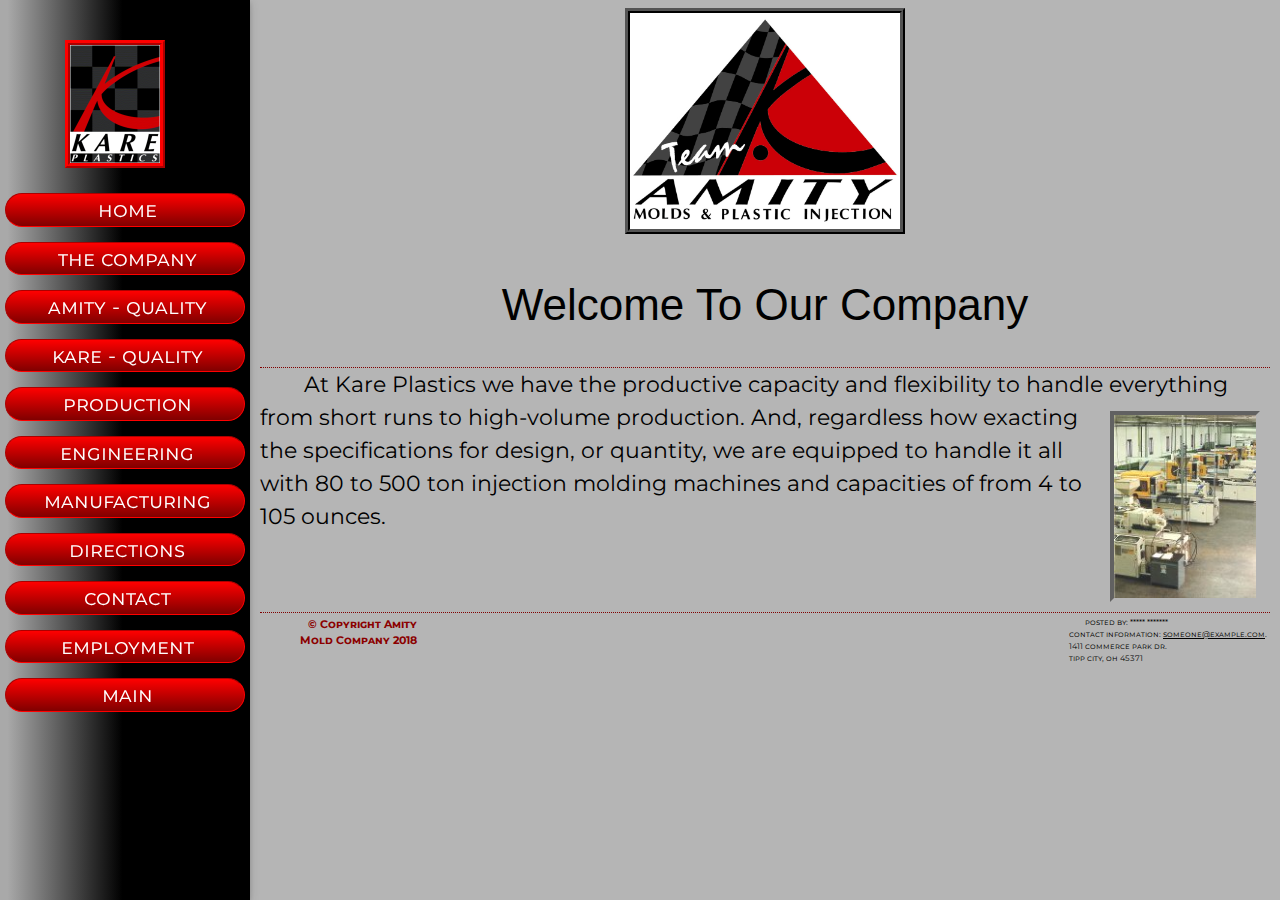
<file: production/index.html>
<!doctype html>
<html>
<head>
  <meta charset="utf-8">
  <meta name="viewport" content="width=device-width, initial-scale=1.0">
  <title>Team Amity | Amity Mold Company and Kare Plastics</title>
  <link rel="shortcut icon" href="../img/teamamity-logo.png">
  <link rel="stylesheet" href="../css/w3.css">
  <link rel="stylesheet" href="../css/main4.css">
  <link rel="stylesheet" href="../css/media-queries.css">
  <link rel="stylesheet" href="../css/normalize.css">
  <link href="https://fonts.googleapis.com/css?family=Montserrat:400,700" rel="stylesheet">
  <link href='https://fonts.googleapis.com/css?family=Lancelot' rel='stylesheet'>

</head>
<body>
  <div class="main">
    <header>
      <button class="w3-button w3-xlarge w3-hide-large" id="open" onclick="w3_open()">&#9776;</button>
      <div class="header-image">
        <img id = "teamamity" src="../img/teamamity-logo.png" alt="teamamity"/>
      </div>
      <h1> welcome to our company </h1>

      <div class="w3-sidebar w3-bar-block w3-collapse w3-card w3-animate-left sidenav" id="mySidebar">
        <div class="main-image">
          <img id = "amity" src="../img/amity.png" alt="amity"/>
        </div>
        <button class="w3-bar-item w3-button w3-large w3-hide-large" id="close" onclick="w3_close()">close</button>
        <a href="..\splash.html" class="w3-bar-item w3-button">home</a>
        <a href="..\index.html" class="w3-bar-item w3-button">the company</a>
        <a href="..\quality\index.html" class="w3-bar-item w3-button">amity - quality</a>
        <a href="..\quality\index.html" class="w3-bar-item w3-button">kare - quality</a>
        <a href="..\production\index.html" class="w3-bar-item w3-button">production</a>
        <a href="..\engineering\index.html" class="w3-bar-item w3-button">engineering</a>
        <a href="..\manufacturing\index.html" class="w3-bar-item w3-button">manufacturing</a>
        <a href="..\directions\index.html" class="w3-bar-item w3-button">directions</a>
        <a href="..\contact\index.html" class="w3-bar-item w3-button">contact us</a>
        <a href="..\employment\index.html" class="w3-bar-item w3-button">employment</a>
        <a href="..\main\index.html" class="w3-bar-item w3-button">main</a>

      <script>
      function w3_open() {
        document.getElementById("mySidebar").style.display = "block";


      }
      function w3_close() {
        document.getElementById("mySidebar").style.display = "none";

      }
      {


      }
    </script>

          </div>
  </header>


<div class="container">


  <!-- Your content -->

<div class="sidenav">
<div class="main-image">
<img id = "kare" src="../img/kare-logo.png" alt="kareplastic"/>
</div>
  <a href="../splash.html">home</a>
  <a href="../index.html">the company</a>
  <a href="../quality/index.html">amity - quality</a>
  <a href="../karequality/index.html">kare - quality</a>
  <a href="../production/index.html">production</a>
  <a href="../engineering/index.html">engineering</a>
  <a href="../manufacturing/index.html">manufacturing</a>
  <a href="../directions/index.html">directions</a>
  <a href="../contact/index.html">contact</a>
  <a href="../employment/index.html">employment</a>
  <a href="../main/index.html">main</a>


</div>

  <div class="full-width">
  <p>At Kare Plastics we have the productive capacity and flexibility to handle<img id="shop" src="../img/karemach.jpg" alt="kare"/> everything from short runs to high-volume production.
    And, regardless how exacting the specifications for design, or quantity, we are equipped to
    handle it all with 80 to 500 ton injection molding machines and capacities of from 4 to 105 ounces.
</div>

    <footer class="footer">
      <div class = "full-width">
        <div class="half-width" id = "company">
          <p>&copy; Copyright Amity Mold Company 2018</p>
        </div>
        <div class="half-width" id ="designer">
          <p>posted by: ***** *******<br> contact information: <a href="mailto:someone@example.com">
            someone@example.com</a>.<br> 1411 commerce park dr.<br> tipp city, oh 45371
          </p>
        </div>
      </div>
    </footer>
  </div>

</body>
</html>
</file>
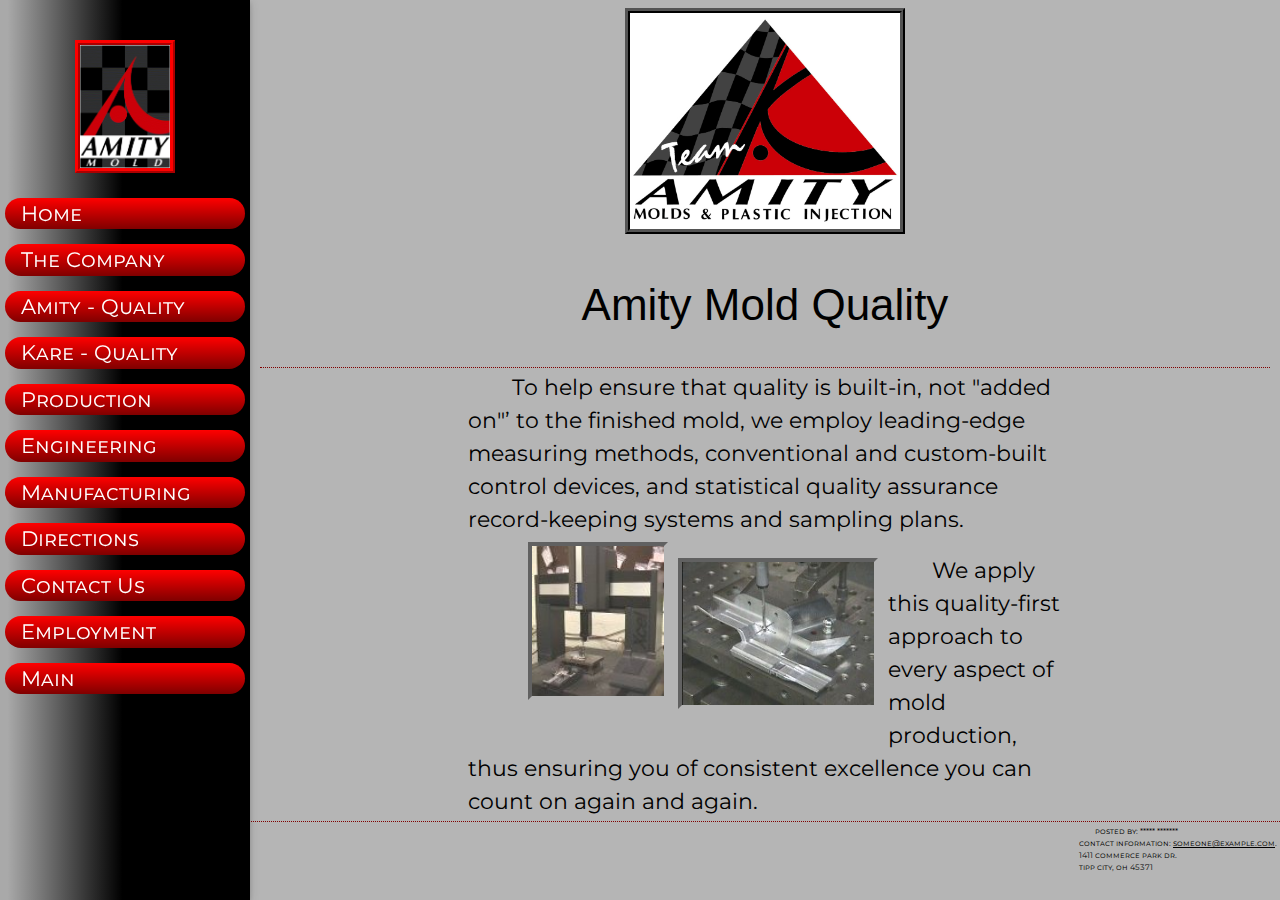
<file: quality/index.html>
<!doctype html>
<html>
<head>
  <meta charset="utf-8">
<meta name="viewport" content="width=device-width, initial-scale=1.0">
  <title>Team Amity | Amity Mold Company and Kare Plastics</title>
  <link rel="shortcut icon" href="img/teamamity-logo.png">
  <link rel="stylesheet" href="../css/w3.css">
  <link rel="stylesheet" href="../css/main4.css">
  <link rel="stylesheet" href="../css/media-queries.css">
  <link rel="stylesheet" href="../css/normalize.css">
  <link href="https://fonts.googleapis.com/css?family=Montserrat:400,700" rel="stylesheet">
  <link href='https://fonts.googleapis.com/css?family=Lancelot' rel='stylesheet'>

</head>
<body>
  <div class="main">
    <header>
      <button class="w3-button w3-xlarge w3-hide-large" id="open" onclick="w3_open()">&#9776;</button>
      <div class="header-image">
        <img id = "teamamity" src="../img/teamamity-logo.png" alt="teamamity"/>
      </div>
      <h1>amity mold quality</h1>

      <aside class="w3-sidebar w3-bar-block w3-collapse w3-card w3-animate-left sidenav" id="mySidebar">
        <div class="main-image">
          <img id = "amity" src="../img/amity.png" alt="amity"/>
        </div>
        <button class="w3-bar-item w3-button w3-large w3-hide-large" id="close" onclick="w3_close()">close &times</button>
        <a href="..\splash.html" class="w3-bar-item w3-button">home</a>
        <a href="..\index.html" class="w3-bar-item w3-button">the company</a>
        <a href="..\quality\index.html" class="w3-bar-item w3-button">amity - quality</a>
        <a href="..\quality\index.html" class="w3-bar-item w3-button">kare - quality</a>
        <a href="..\production\index.html" class="w3-bar-item w3-button">production</a>
        <a href="..\engineering\index.html" class="w3-bar-item w3-button">engineering</a>
        <a href="..\manufacturing\index.html" class="w3-bar-item w3-button">manufacturing</a>
        <a href="..\directions\index.html" class="w3-bar-item w3-button">directions</a>
        <a href="..\contact\index.html" class="w3-bar-item w3-button">contact us</a>
        <a href="..\employment\index.html" class="w3-bar-item w3-button">employment</a>
        <a href="..\main\index.html" class="w3-bar-item w3-button">main</a>

      <script>
      function w3_open() {
        document.getElementById("mySidebar").style.display = "block";


      }
      function w3_close() {
        document.getElementById("mySidebar").style.display = "none";

      }
      {


      }
    </script>

  </aside>

  </header>


<div class="container">


  <!-- Your content -->

  <div class="full-width">
    <div class="half-width">
      <p>To help ensure that quality is built-in, not "added on"’ to the
        finished mold, we employ leading-edge measuring methods, conventional
        and custom-built control devices, and statistical quality assurance
        record-keeping systems and sampling plans.</p>
  </div>
  <div class="half-width">
    <img id = "cmmwide" src ="../img/cmmwide.jpg" alt="cmmwide"/>
  </div>
</div>
<!--end full width -->
<div class="full-width">
<div class="half-width" >
  <img id = "cmmpart" src ="../img/cmmpart.jpg" alt="cmmpart"/>
</div>
  <div class="half-width" id = "cmmpart-text">
    <p>We apply this quality-first approach to every aspect of mold production, thus ensuring you of consistent excellence you can count on again and again.</p>
</div>
</div><!--end full width-->

</div>

</div>
</div>
<footer class="footer">
  <div class = "full-width">
    <div class="half-width" id = "company">
      <p>&copy; Copyright Amity Mold Company 2018</p>
    </div>
    <div class="half-width" id ="designer">
      <p>posted by: ***** *******<br> contact information: <a href="mailto:someone@example.com">
        someone@example.com</a>.<br> 1411 commerce park dr.<br> tipp city, oh 45371
      </p>
    </div>
  </div>
</footer>
</div>

</body>
</html>
</file>
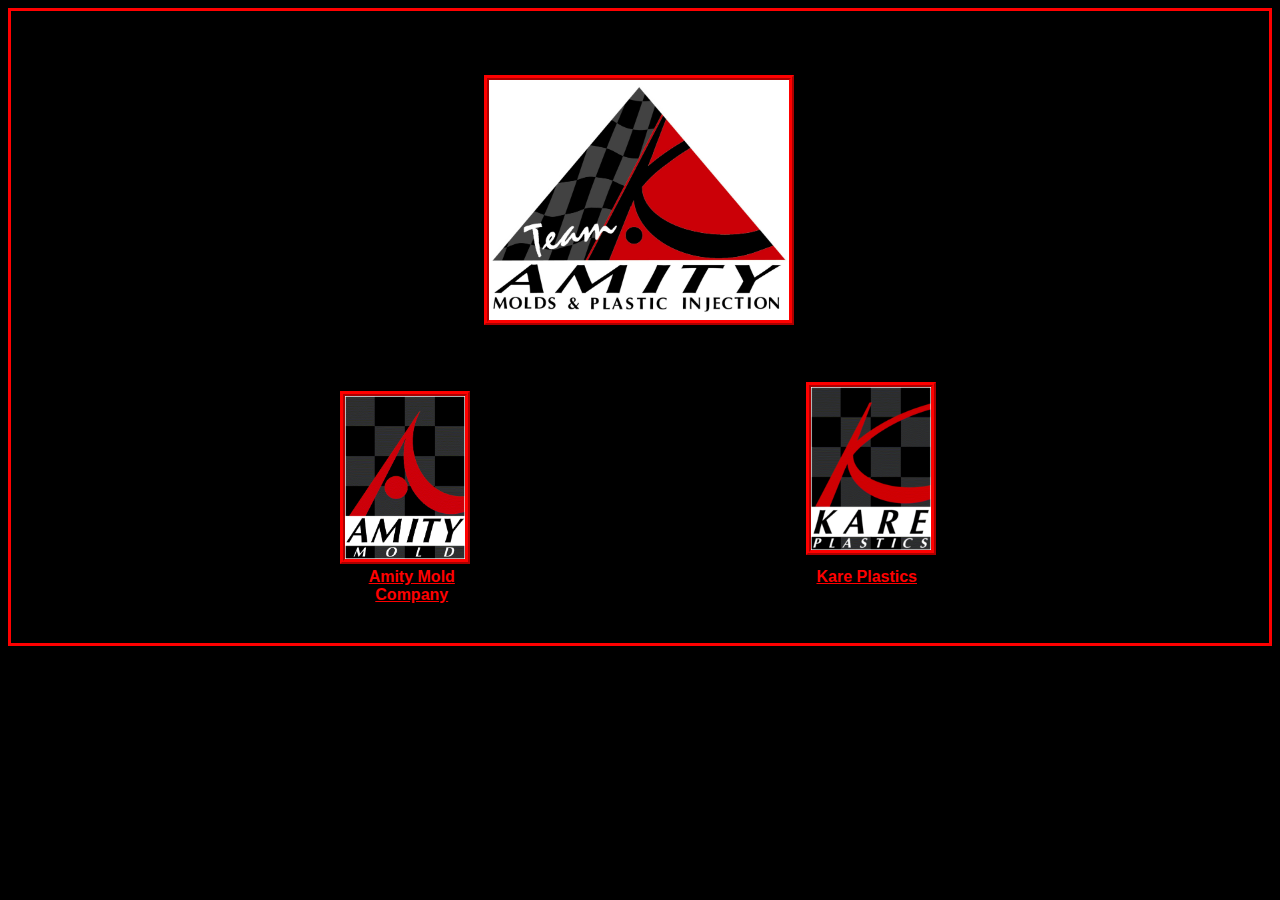
<file: splash.html>
<!DOCTYPE html>
<html lang="en">

<head>
  <meta http-equiv="Content-Language" content="en-us">
  <link rel="shortcut icon" href="img/teamamity-logo.png">
  <title>Amity Mold &amp; Kare Plastics Home Page</title>
  <meta name="Microsoft Border" content="none, default">
</head>

<body link="#FF0000" vlink="#FF0000" bgcolor="#000000" text="#FFFFFF" style="border: 3px solid #FF0000; background-attachment: fixed">
  <div align="center"><center>

    &nbsp;<table border="0" cellpadding="0" cellspacing="0" width="600" height="440">
      <tr>
        <td height="21"></td>
      </tr>
      <tr>
        <td height="415"><div align="center"><center>
          <table border="0" cellpadding="0" cellspacing="0" width="600" height="499">
            <tr>
              <td></td>
              <td align="center" valign="top">&nbsp;</td>
              <td height="19"></td>
            </tr>
            <tr>
              <td></td>
              <td></td>
              <td height="6"></td>
            </tr>
            <tr>
              <td>&nbsp;</td>

              <td valign="top" align="center">
                <img border="0" src="img/teamamity-logo.png" width="300" height="240" style="border: 5px ridge #FF0000"></td>
                <td height="229">&nbsp;</td>
              </tr>
              <tr>
                <td></td>
                <td valign="top" align="center">&nbsp;</td>
                <td height="19"></td>
              </tr>
              <tr>
                <td></td>
                <td valign="top" align="center"></td>
                <td height="5"></td>
              </tr>
              <tr>
                <td></td>
                <td></td>
                <td height="20"></td>
              </tr>
              <tr>
                <td>
                  &nbsp;&nbsp;&nbsp;
                  <a href="index.html">
                    <img border="0" src="img/amity.png" width="120" height="163" style="border: 5px ridge #FF0000"></a></td>
                    <td valign="top" align="center">&nbsp;</td>
                    <td height="160">
                      &nbsp;&nbsp;
                      <a href="index.html">
                        <img border="0" src="img/kare-logo.png" width="120" height="163" style="border: 5px ridge #FF0000"></a></td>
                      </tr>
                      <tr>
                        <td valign="top" align="center"><b><a href="index.html"><font face="Arial" size="3">Amity
                          Mold Company</font></a></b></td>
                          <td></td>
                          <td valign="top" align="center" width="148"><b><a href="index.html"><font face="Arial" size="3">Kare
                            Plastics</font></a></b></td>
                          </tr>
                          <tr>
                            <td valign="top" align="right" width="148">&nbsp;</td>
                            <td width="300"></td>
                            <td width="152" height="18"></td>
                          </tr>
                        </table>
                      </center></div></td>
                    </tr>
                    <tr>
                      <td height="21"></td>
                    </tr>
                  </table>
                </center></div>
              </body>
              </html>
</file>
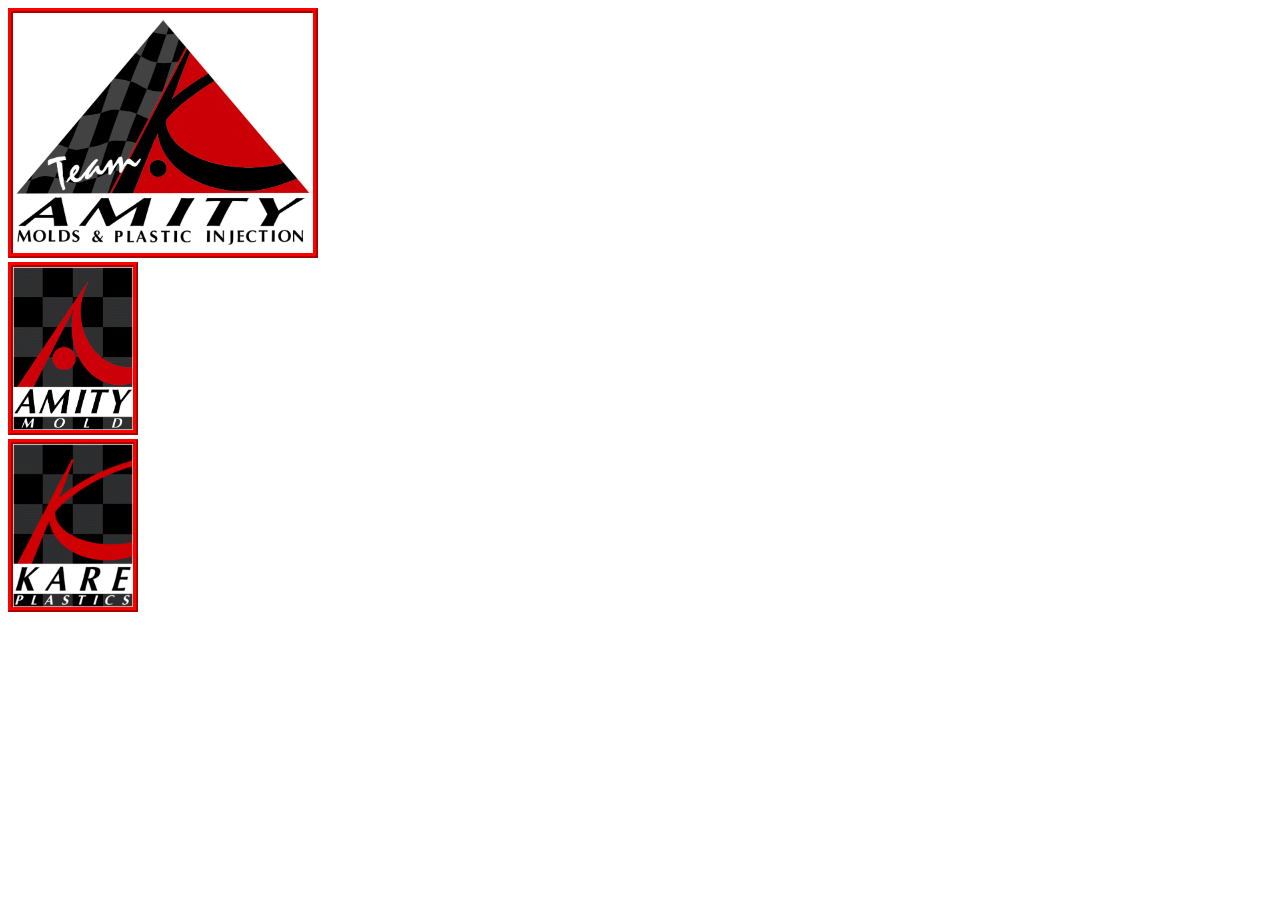
<file: splash2.html>
<!DOCTYPE html>
	<html lang="en">

	<head>
	  <meta http-equiv="Content-Language" content="en-us">
	  <link rel="shortcut icon" href="http://sstatic.net/stackoverflow/img/favicon.ico">
	  <title>Amity Mold &amp; Kare Plastics Home Page</title>
	  </head>
	  <body>
	  <div id="container">
	  <div>
	  <img border="0" src="img/teamamity-logo.png" width="300" height="240" style="border: 5px ridge #FF0000"></td>
	  </div>
	   <div>
	  <a href="index.html">
						<img border="0" src="img/amity.png" width="120" height="163" style="border: 5px ridge #FF0000"></a></td>
	 </div>
	  <div>
	  <a href="index.html">
							<img border="0" src="img/kare-logo.png" width="120" height="163" style="border: 5px ridge #FF0000"></a>
	  </div>
	  </div>
	   </body>
	 </html>
</file>
<file: css/main4.css>
/*****************BASE STYLES********************/

body {
font-family: 'Montserrat', Helvetica, Arial, sans-serif;
/*  font-family: 'Lancelot';font-size: 22px;
*//**border-right: 5px solid black;
border-top: 5px solid black;
border-bottom: 5px solid black;*/
background-color: #b5b5b5;
font-variant: normal;
/*  margin-left: 250px; /* Same as the width of the sidenav */
max-width: 1600px;
margin: auto;
}
.container{
max-width: 1600px;

}
/*****************GRID STYLES********************/

.full-width {
max-width: 1200;
}

.half-width {
max-width: 600px;
margin: 0 auto;
padding: 3px;

}

/****************HEADER STYLES*******************/

header{
border-bottom: 1px dotted maroon;
text-align:center;
text-transform: capitalize;

}

#amity{
max-width: 100px;
max-height: 176px;
margin: 10px 35px;
border: 5px ridge #FF0000;
}

#kare{
max-width: 100px;
max-height: 176px;
margin: 10px 50px 10px 60px;
border: 5px ridge #FF0000;
}

#open{
display: block;
}

#teamamity{
max-width: 280px;
margin: 8px 10px;
border: 5px ridge black;
}

#mySidebar{
display: block;
width: 250px;
}

.sidenav {
height:100%;
width: 250px;
margin-left: auto;
margin-right: auto;
position: fixed;
float:right;
z-index: 1;
top: 0;
left: 0;
background: linear-gradient(to left, black 51%, darkgrey 97%);
/**background: linear-gradient(to left, black 51%, goldenrod 97%);**/
overflow-x: auto;
padding-top: 30px;
padding-right: 5px;
padding-left: 5px;
font-variant: small-caps;


}
#close{
display: none;
}
.sidenav a {


padding-left: 16px;
padding-right: 12px;
margin: 15px auto;
border-radius: 25px;
border: 1px inset #FF0000;
background: linear-gradient(to bottom, #ff0000 0%, #800000 100%);
text-decoration: none;
text-align: center;
font-size: 21px;
color: white;
display: block;
}

.sidenav a:hover {
color: black;
border: 1px inset #FF0000;
font-weight: bold;
background: linear-gradient(to bottom right, red, yellow);
}

/**************CONTENT STYLES********************/
.main {
max-width: 1200px;
margin-left: 250px; /* Same as the width of the sidenav */
font-size: 22px; /* Increased text to enable scrolling */
padding: 0px 10px;

}

h2{
text-align: center;
text-transform: capitalize;

}

p{
font-variant: capitalize;
display:block;
max-width:inherit;
margin: 0;
text-indent:2em; 
}

#a2057amc{
  border: 4px inset #cccccc;
  width: 150px;
  margin: 10px;
  overflow: auto;
  float: right;
}
#pres {

border: 4px inset #b5b5b5;
width: 150px;
margin: 10px;
overflow: auto;
float: right;
}

#shop {

border: 4px inset #b5b5b5;
width: 150px;
margin: 10px;
overflow: auto;
float: right;
}

#cmmwide{
width: 140px;
border: 4px inset #b5b5b5;
margin-left: 60px;
float: left;
}
#cmmpart{
float: left;
width: 200px;
border: 4px inset #b5b5b5;
margin: 10px;
}

table {
    font-family: arial, sans-serif;
    border-collapse: collapse;
    width: 100%;
    margin-top: 10px;
}

td, th {
    border: 1px solid #dddddd;
    text-align: left;
    padding: 8px;
}

tr:nth-child(even) {
    background-color: #dddddd;
}

#emp-p{
  margin: 2px 10px;
}

#p2{
  margin: 2px 10px;
  margin-top:12px;
}

#emp-request{
  color: blue;
  text-decoration: underline;
}
/****************FOOTER STYLES*******************/

.footer {
width: 100%;
border-top: 1px dotted maroon;
font-size: 8px;
margin: 0px auto;
padding: 0px;
font-variant: small-caps;
float: left;
/**	text-align: center;**/
}

.footer #company{
font-size: 11px;
float: left;
text-align: right;
color: darkred;
margin: 0px auto;
width: 160px;
font-weight: bold;
}

.footer #designer{
font-size: 12px;
float: right;
font-size: inherit;
}
</file>
<file: css/media-queries.css>
/****************Samsung Galaxy S2 | 480×800 pixels*******************/

/* Portrait and Landscape */

@media screen and (device-width: 320px) and (device-height: 533px) and (-webkit-device-pixel-ratio: 1.5){

	/* Styles */

}

/* Landscape */

@media only screen and (min-device-width: 320px) and (max-device-height: 533px) and (orientation : landscape) and (-webkit-device-pixel-ratio: 1.5){

	/* Styles */

}

/* Portrait */

@media only screen and (min-device-width: 320px) and (max-device-height: 533px) and (orientation : portrait) and (-webkit-device-pixel-ratio: 1.5){

	/* Styles */

}

/****************Samsung Galaxy S3 | 720x1280 pixels*******************/

/* Portrait and Landscape */

@media screen and (device-width: 320px) and (device-height: 640px) and (-webkit-device-pixel-ratio: 2){

	/* Styles */

}

/* Landscape */

@media only screen and (min-device-width: 320px) and (max-device-height: 640px) and (orientation : landscape) and (-webkit-device-pixel-ratio: 2){

	/* Styles */

}

/* Portrait */

@media only screen and (min-device-width: 320px) and (max-device-height: 640px) and (orientation : portrait) and (-webkit-device-pixel-ratio: 2){

	/* Styles */

}

/****************Samsung Galaxy S4, S5 | 1080x1920 pixels*******************/

/* Portrait and Landscape */

@media screen and (device-width: 360px) and (device-height: 640px) and (-webkit-device-pixel-ratio: 3) {

	/* Styles */

}

/* Landscape */

@media only screen and (min-device-width: 360px) and (max-device-height: 640px) and (orientation : landscape) and (-webkit-device-pixel-ratio: 3) {

	/* Styles */

}

/* Portrait */

@media only screen and (min-device-width: 360px) and (max-device-height: 640px) and (orientation : portrait) and (-webkit-device-pixel-ratio: 3) {

	/* Styles */

}

/****************Samsung Galaxy S5 mini | 720x1280 pixels*******************/

/* Portrait and Landscape */

@media screen and (device-width: 211px) and (device-height: 376px) and (-webkit-device-pixel-ratio: 3.4) {

	/* Styles */

}

/* Landscape */

@media only screen and (min-device-width: 211px) and (max-device-height: 376px) and (orientation : landscape) and (-webkit-device-pixel-ratio: 3.4) {

	/* Styles */

}

/* Portrait */

@media only screen and (min-device-width: 211px) and (max-device-height: 376px) and (orientation : portrait) and (-webkit-device-pixel-ratio: 3.4) {

	/* Styles */

}

/****************Samsung Galaxy S6, S6+, S7, S7+ | 1440×2560 pixels*******************/

/* Portrait and Landscape */

@media screen and (device-width: 360px) and (device-height: 640px) and (-webkit-device-pixel-ratio: 4) {

	/* Styles */

}

/* Landscape */

@media only screen and (min-device-width: 360px) and (max-device-height: 640px) and (orientation : landscape) and (-webkit-device-pixel-ratio: 4) {

	/* Styles */

}

/* Portrait */

@media only screen and (min-device-width: 360px) and (max-device-height: 640px) and (orientation : portrait) and (-webkit-device-pixel-ratio: 4) {

	/* Styles */

}

/****************Samsung Galaxy S8, S8+, S9, S9+ | 1440x2960 pixels*******************/

/* Portrait and Landscape */

@media screen and (device-width: 360px) and (device-height: 740px) and (-webkit-device-pixel-ratio: 4) {

	/* Styles */

}

/* Landscape */

@media only screen and (min-device-width: 360px) and (max-device-height: 740px) and (orientation : landscape) and (-webkit-device-pixel-ratio: 4) {

	/* Styles */

}

/* Portrait */

@media only screen and (min-device-width: 360px) and (max-device-height: 740px) and (orientation : portrait) and (-webkit-device-pixel-ratio: 4) {

	/* Styles */

}

/****************iPhone 4, 4S | 640×960 pixels*******************/

/* Portrait and Landscape */

@media screen and (device-width : 320px) and (device-width : 480px) and (-webkit-min-device-pixel-ratio : 2) {

	/* Styles */

}

/* Landscape */

@media only screen and (min-device-width : 320px) and (max-device-width : 480px) and (orientation : landscape) and (-webkit-min-device-pixel-ratio : 2) {

	/* Styles */

}

/* Portrait */

@media only screen and (min-device-width : 320px) and (max-device-width : 480px) and (orientation : portrait) and (-webkit-min-device-pixel-ratio : 2) {

	/* Styles */

}

/****************iPhone 5, 5S, 5C, SE | 640×1136 pixels*******************/

/* Portrait and Landscape */

@media screen and (device-width: 320px) and (device-height: 568px) and (-webkit-device-pixel-ratio: 2){

	/* Styles */

}

/* Landscape */

@media only screen and (min-device-width: 320px) and (max-device-height: 568px) and (orientation : landscape) and (-webkit-device-pixel-ratio: 2){

	/* Styles */

}

/* Portrait */

@media only screen and (min-device-width: 320px) and (max-device-height: 568px) and (orientation : portrait) and (-webkit-device-pixel-ratio: 2){

	/* Styles */

}

/****************iPhone 6, 7, 8 | 750x1334 pixels*******************/

/* Portrait and Landscape */

@media screen and (device-width: 375px) and (device-height: 667px) and (-webkit-device-pixel-ratio: 2){

	/* Styles */

}

/* Landscape */

@media only screen and (min-device-width: 375px) and (max-device-height: 667px) and (orientation : landscape) and (-webkit-device-pixel-ratio: 2){

	/* Styles */

}

/* Portrait */

@media only screen and (min-device-width: 375px) and (max-device-height: 667px) and (orientation : portrait) and (-webkit-device-pixel-ratio: 2){

	/* Styles */

}

/****************iPhone 6+ , 7+, 8+ | 1080x1920 pixels*******************/

/* Portrait and Landscape */

@media screen and (device-width: 439px) and (device-height: 777px) and (-webkit-device-pixel-ratio: 2.47) {

	/* Styles */

}

/* Landscape */

@media only screen and (min-device-width: 439px) and (max-device-height: 777px) and (orientation : landscape) and (-webkit-device-pixel-ratio: 2.47){

	/* Styles */

}

/* Portrait */

@media only screen and (min-device-width: 439px) and (max-device-height: 777px) and (orientation : portrait) and (-webkit-device-pixel-ratio: 2.47){

	/* Styles */

}

/****************iPhone X | 1125x2436 pixels*******************/

/* Portrait and Landscape */

@media screen and (device-width: 375px) and (device-height: 812px)  and (-webkit-device-pixel-ratio: 3) {

	/* Styles */

}

/* Landscape */

@media only screen and (min-device-width: 375px) and (max-device-height: 812px) and (orientation : landscape) and (-webkit-device-pixel-ratio: 3){

	/* Styles */

}

/* Portrait */

@media only screen and (min-device-width: 375px) and (max-device-height: 812px) and (orientation : portrait) and (-webkit-device-pixel-ratio: 3){

	/* Styles */

}

/****************Smartphones (portrait and landscape)*******************/

@media only screen and (min-width : 320px) and (max-width : 600px) {

	.sidenav {
		display:none;
		padding-top: 15px;
		text-align: center;}
	
	.sidenav a{
		display: none;
		float: none; 
		width: 100%; }
    
	#mySidebar{
		display: none;}
    
	.main{
		margin-left: 0;}
    
	.footer{
		margin-left: 0px;}
    
	#open{
		display: inherit;
		float: left;}
	
	#amity{
		width:85px;} 
    
	#close{
		padding-left: 16px;
		padding-right: 12px;
		margin: 15px;
		margin: 15px auto;
		border-radius: 25px;
		border: 1px inset #FF0000;
		background: linear-gradient(to bottom, #ff0000 0%, #800000 100%);
		text-decoration: none;
		text-align: center;
		font-size: 21px;
		color: white;
		display: block;}


}

@media only screen and (min-width : 320px) and (max-width : 600px) and (orientation: landscape){

		.sidenav {
		display:none;
		padding-top: 15px;
		text-align: center;}
	
	.sidenav a{
		display: none;
		float: none; 
		width: 100%; }
    
	#mySidebar{
		display: none;}
    
	.main{
		margin-left: 0;}
    
	.footer{
		margin-left: 0px;}
    
	#open{
		display: none;
		float: left;}
	
	#amity{
		width:85px;} 





/****************Smartphones (landscape)*******************/

@media only screen and (min-width : 321px) {

	/* Styles */

}

/****************Smartphones (portrait)*******************/

@media only screen and (max-width : 320px) {

	/* Styles */

}

/****************iPads (portrait and landscape)*******************/

@media only screen and (min-device-width : 768px) and (max-device-width : 1024px) {

	/* Styles */

}

/****************iPads (landscape)*******************/

@media only screen and (min-device-width : 768px) and (max-device-width : 1024px) and (orientation : landscape) {

	/* Styles */

}

/****************iPads (portrait)*******************/

@media only screen and (min-device-width : 768px) and (max-device-width : 1024px) and (orientation : portrait) {

	/* Styles */

}

/****************iPad 3*******************/

@media only screen and (min-device-width : 768px) and (max-device-width : 1024px) and (orientation : landscape) and (-webkit-min-device-pixel-ratio : 2) {

	/* Styles */

}

@media only screen and (min-device-width : 768px) and (max-device-width : 1024px) and (orientation : portrait) and (-webkit-min-device-pixel-ratio : 2) {

	/* Styles */

}
</file>
<file: css/main.css>
body {
  font-family: 'Montserrat', Helvetica, Arial, sans-serif;
  /*  font-family: 'Lancelot';font-size: 22px;
  *//**border-right: 5px solid black;
  border-top: 5px solid black;
  border-bottom: 5px solid black;*/
  background-color: #b5b5b5;
  font-variant: normal;
  /*  margin-left: 250px; /* Same as the width of the sidenav */
  max-width: 1600px;
}
.container{
  max-width: 1600px;

}

/***********GRID STYLE***********/


.full-width {
  max-width: 1600;
}

.half-width {
  max-width: 600px;
  margin: 0 auto;
  padding: 3px;
  float: left;
}

#amity{
  max-width: 100px;
  max-height: 176px;
  margin: 10px 35px;
  border: 5px ridge #FF0000;
}
body{margin: auto;}
#kare{
  max-width: 100px;
  max-height: 176px;
  margin: 10px 50px 10px 60px;
  border: 5px ridge #FF0000;
}
#open{
  display: block;
}
.footer #company{
  font-size: 15px;
  float: left;
  text-align: right;
  color: darkred;
  margin: 0px auto;
  width: 160px;
  font-weight: bold;
}

#designer{
  font-size: 12px;
  float: right;
  font-size: inherit;
}

#mySidebar{
  display: block;
  width: 250px;

}
.sidenav {
  height:100%;
  max-width: 250px;
  margin-left: auto;
  margin-right: auto;
  position: fixed;
  float:right;
  z-index: 1;
  top: 0;
  left: 0;
  background: linear-gradient(to left, black 51%, darkgrey 97%);
  /**background: linear-gradient(to left, black 51%, goldenrod 97%);**/
  overflow-x: hidden;
  padding-top: 30px;
  padding-right: 5px;
  padding-left: 5px;
  font-variant: small-caps;


}
#close{
  display: none;
}
.sidenav a {


  padding-left: 16px;
  padding-right: 12px;
  margin: 15px auto;
  border-radius: 25px;
  border: 1px inset #FF0000;
  background: linear-gradient(to bottom, #ff0000 0%, #800000 100%);
  text-decoration: none;
  text-align: center;
  font-size: 21px;
  color: white;
  display: block;
}

.sidenav a:hover {
  color: black;
  border: 1px inset #FF0000;
  font-weight: bold;
  background: linear-gradient(to bottom right, red, yellow);
}

.main {
  max-width: 1200px;
  margin-left: 250px; /* Same as the width of the sidenav */
  font-size: 22px; /* Increased text to enable scrolling */
  padding: 0px 10px;

}

p{
  font-variant: capitalize;
  display:block;

}

#cmmwide{
  width: 140px;
  border: 4px inset #b5b5b5;
  margin-left: 60px;
  float: left;
}
#cmmpart{
  float: left;
  width: 200px;
  border: 4px inset #b5b5b5;
  margin: 10px;
}

header{

  border-bottom: 1px dotted maroon;
  text-align:center;
  text-transform: capitalize;

}


#teamamity{
  max-width: 280px;
  margin: 8px 10px;
  border: 5px ridge black;


}
#pres {

  border: 4px inset #b5b5b5;
  width: 150px;
  margin: 10px;
  overflow: auto;
  float: right;
}

#shop {

  border: 4px inset #b5b5b5;
  width: 150px;
  margin: 10px;
  overflow: auto;
  float: right;
}

h2{
  text-align: center;
  text-transform: capitalize;

}
#q {
  float: right;
  font-size: 21px;
  margin-left: 250px;
}
/*
@media screen and (max-width: 1200px; min-width: fit-content;) {
  .sidenav {display:block;padding-top: 15px;}
  .sidenav a {font-size: 18px;}
  #mySidebar{visibility: visible; display: block;width: 250px;}
  #teamamity-logo {width: 50px;}
  #open{display: none;}
  .main, body{font-size: 12px;margin-left: 0px}

} */
/* @media screen and (max-width: 493px;){
  #mySidebar{visibility: visible; display: block; text-align:center;}
}
/* @media screen and (max-width: 350px;) {
  .sidenav {display:block;padding-top: 15px;}
  .sidenav a {font-size: 18px;}
  #mySidebar{display: block;}
  #open{display: none;}
} */
/* @media only screen and (max-width: 600px){

  .sidenav {display:none; padding-top: 15px;text-align: center;}
  .sidenav a{display: none;float: none;
    width: 100%; }
    #mySidebar{display: none;}
    .main{margin-left: auto;}
    .footer{ margin-left: 0px;}
    #open{display: inherit; float: left;}
	#amity{width:85px;}
    #close{padding-left: 16px;
      padding-right: 12px;
      margin: 15px;
      margin: 15px auto;
      border-radius: 25px;
      border: 1px inset #FF0000;
      background: linear-gradient(to bottom, #ff0000 0%, #800000 100%);
      text-decoration: none;
      text-align: center;
      font-size: 21px;
      color: white;
      display: block;}

    } */ */

    /**
    footer{
    width: 100%;
    border-top: 1px dotted maroon;
    font-size: 8px;
    margin: 0px auto;
    padding: 0px;
    font-variant: small-caps;
    float: left;
  }
  **/
  .footer {

    width: 100%;
    border-top: 1px dotted maroon;
    font-size: 8px;
    margin: 0px auto;
    padding: 0px;
    font-variant: small-caps;
    float: left;
    /**	text-align: center;**/
  }
  /*
  #designer {

  color:green;

}
#coinfo{
float: right;
} */
#logo{
  text-decoration: underline;

}
</file>
